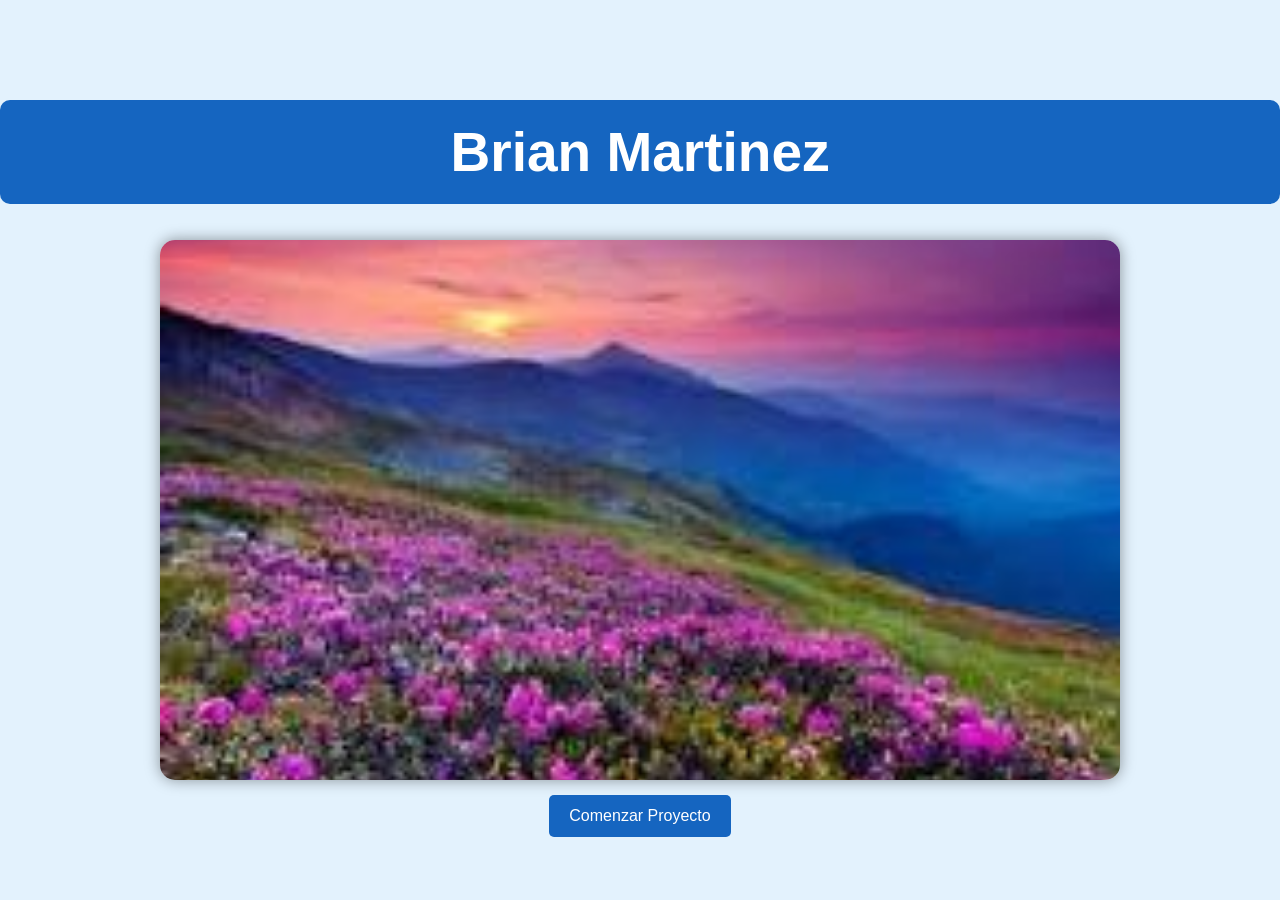
<file: scripts/proyecto1/index.html>
<!DOCTYPE html>
<html lang="es">

<head>
    <meta charset="UTF-8">
    <meta name="viewport" content="width=device-width, initial-scale=1.0">
    <title>Proyecto Brian Martinez</title>

    <link rel="stylesheet" href="styles/style.css">

    <style>
        h1{
            width: 100%;
            background-color: #1565c0;
            color: white;
            text-align: center;
            padding: 20px 0;
            border-radius: 10px;
        }
    </style>
</head>

<body>

    <div class="inicio">

        <h1>Brian Martinez</h1>

        <img src="pj.png" class="imagen">

        <a href="secuenciales/problema2_10.html">
            <button>Comenzar Proyecto</button>
        </a>

    </div>

</body>

</html>
</file>
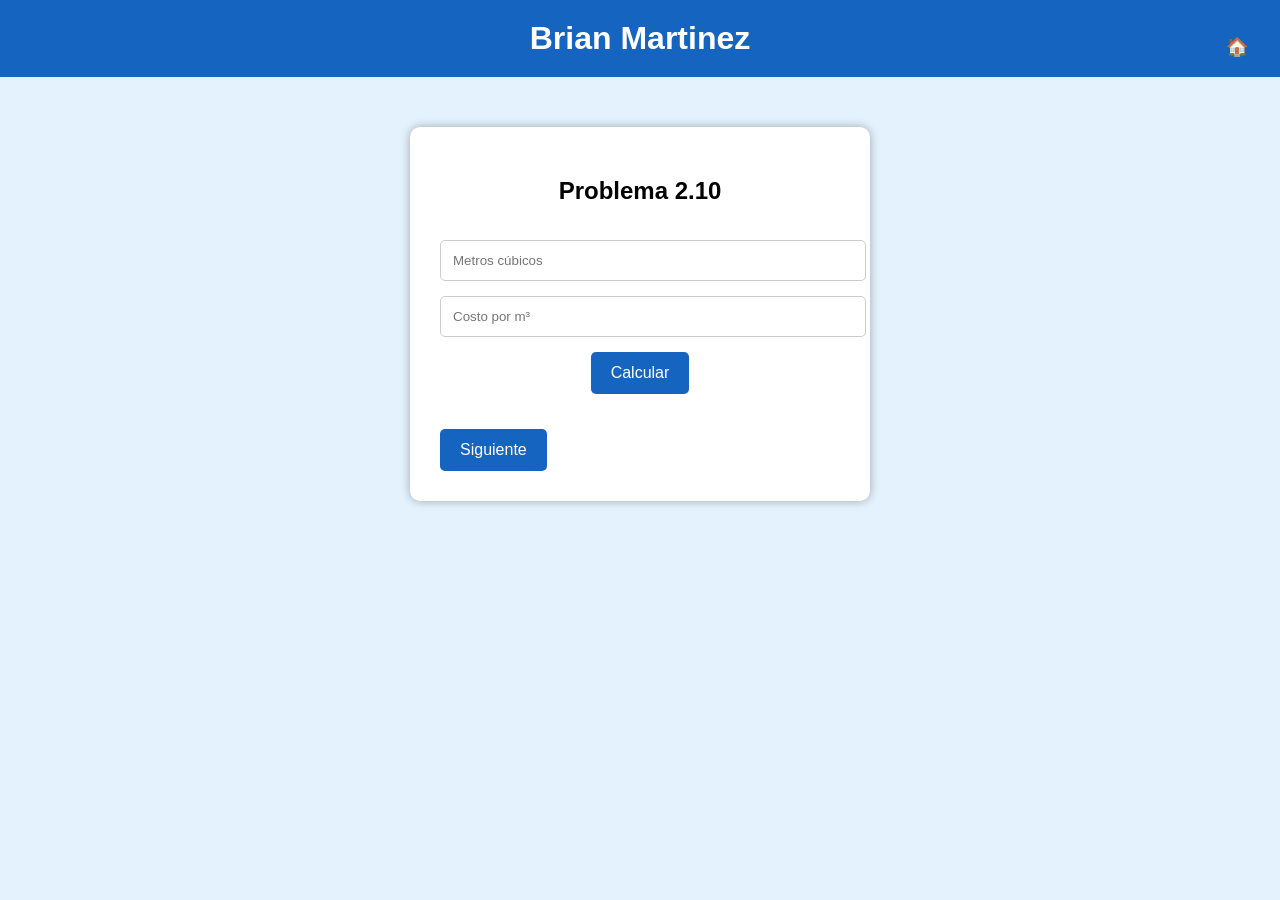
<file: scripts/proyecto1/secuenciales/problema2_10.html>
<!DOCTYPE html>
<html lang="es">

<head>
    <meta charset="UTF-8">
    <title>Problema 2.10</title>

    <link rel="stylesheet" href="../styles/style.css">

    <style>
        .encabezado{
            width: 100%;
            background-color: #1565c0;
            color: white;
            padding: 20px;
            box-sizing: border-box;
            position: relative;
            text-align: center;
            margin-bottom: 20px;
        }

        .titulo{
            margin: 0;
        }

        .inicio-btn{
            position: absolute;
            right: 20px;
            top: 50%;
            transform: translateY(-50%);
        }

        .inicio-btn button{
            padding: 8px 12px;
            font-size: 18px;
            cursor: pointer;
        }
    </style>
</head>

<body>

    <div class="encabezado">

        <h1 class="titulo">Brian Martinez</h1>

        <a href="../index.html" class="inicio-btn">
            <button>🏠</button>
        </a>

    </div>

    <div class="container">

        <h2>Problema 2.10</h2>

        <input type="number"
        id="metros"
        placeholder="Metros cúbicos">

        <input type="number"
        id="costo"
        placeholder="Costo por m³">

        <button onclick="calcularAgua()">
            Calcular
        </button>

        <div class="resultado" id="resultado"></div>

        <div class="botones">

            <a href="problema2_11.html">
                <button>Siguiente</button>
            </a>

        </div>

    </div>

    <script src="../scripts/problemas.js"></script>

</body>

</html>
</file>
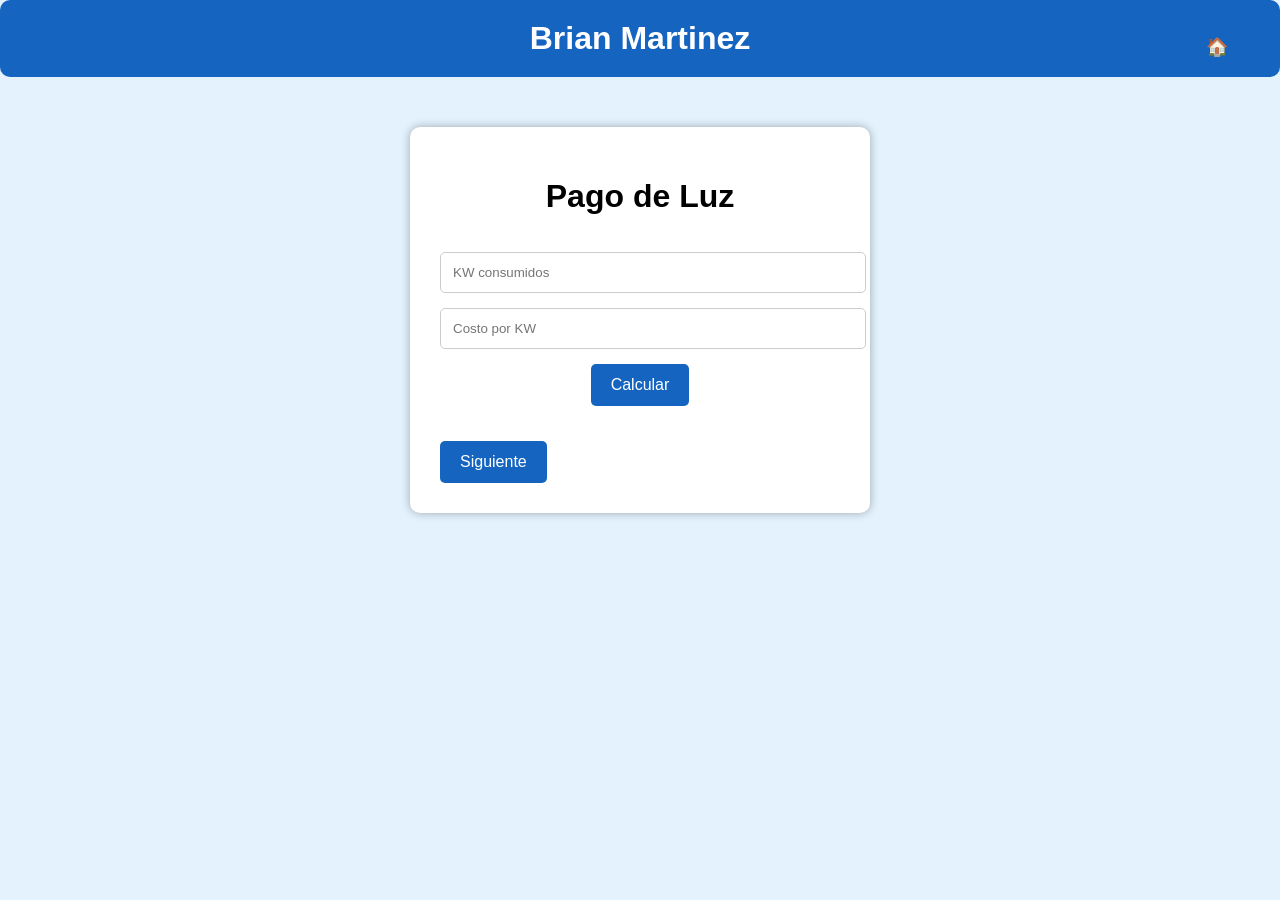
<file: scripts/proyecto1/secuenciales/problema2_11.html>
<!DOCTYPE html>
<html lang="es">
<head>
<meta charset="UTF-8">
<title>2.11 Luz</title>

<link rel="stylesheet" href="../styles/style.css">

<style>
    .encabezado{
        width: 100%;
        background-color: #1565c0;
        color: white;
        padding: 20px;
        box-sizing: border-box;
        position: relative;
        text-align: center;
        margin-bottom: 20px;
        border-radius: 10px;
    }

    .titulo{
        margin: 0;
    }

    .inicio-btn{
        position: absolute;
        right: 40px;
        top: 50%;
        transform: translateY(-50%);
    }

    .inicio-btn button{
        padding: 8px 12px;
        font-size: 18px;
        cursor: pointer;
    }
</style>

</head>
<body>

<div class="encabezado">

    <h1 class="titulo">Brian Martinez</h1>

    <a href="../index.html" class="inicio-btn">
        <button>🏠</button>
    </a>

</div>

<div class="container">

    <h1>Pago de Luz</h1>

    <input id="kw" type="number" placeholder="KW consumidos">
    <input id="precio" type="number" placeholder="Costo por KW">

    <button onclick="calcularLuz()">Calcular</button>

    <div class="resultado" id="resultado"></div>

    <div class="botones">
        <a href="problema2_12.html"><button>Siguiente</button></a>
    </div>

</div>

<script src="../scripts/problemas.js"></script>
</body>
</html>
</file>
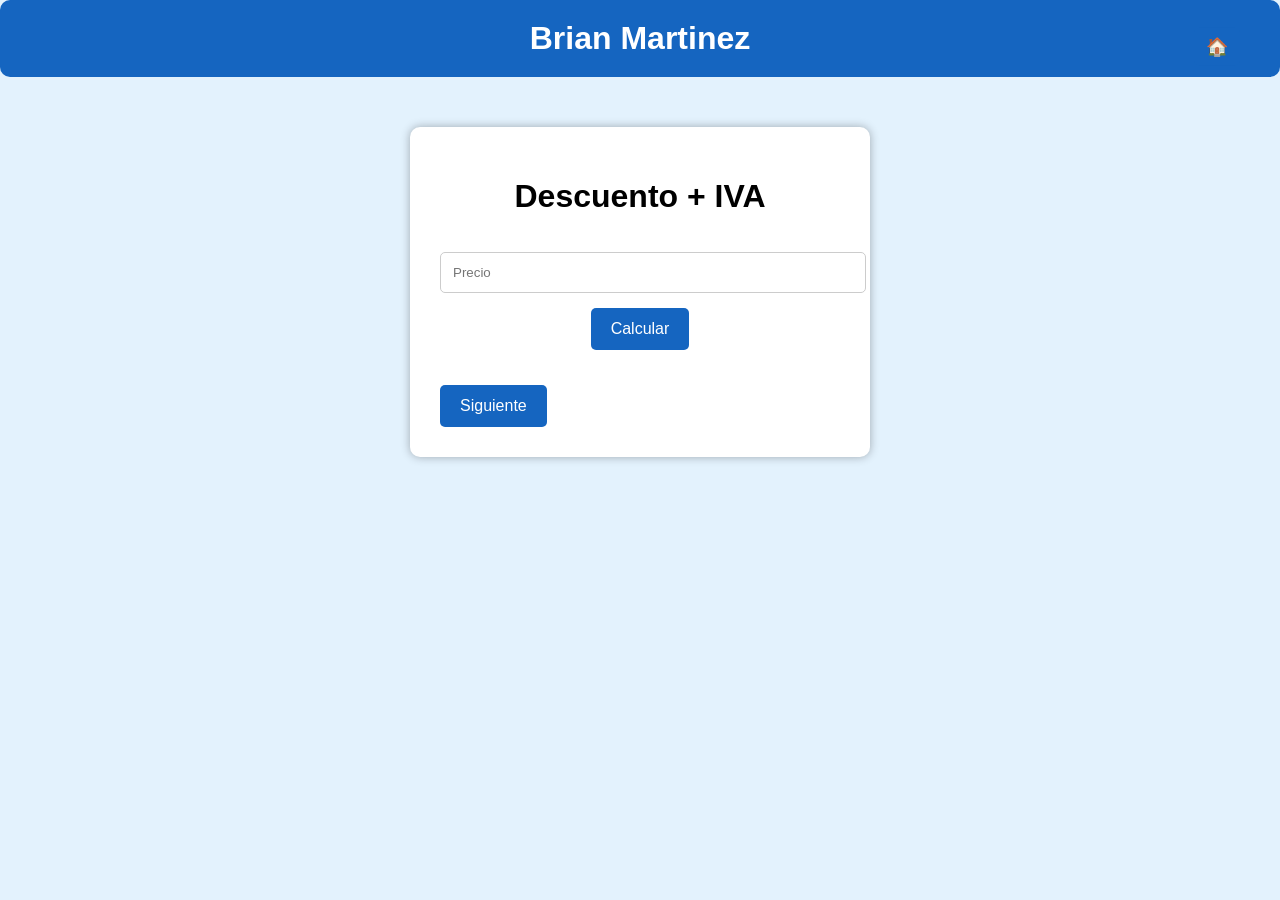
<file: scripts/proyecto1/secuenciales/problema2_12.html>
<!DOCTYPE html>
<html lang="es">
<head>
<meta charset="UTF-8">
<title>2.12</title>

<link rel="stylesheet" href="../styles/style.css">

<style>
    .encabezado{
        width: 100%;
        background-color: #1565c0;
        color: white;
        padding: 20px;
        box-sizing: border-box;
        position: relative;
        text-align: center;
        margin-bottom: 20px;
        border-radius: 10px;
    }

    .titulo{
        margin: 0;
    }

    .inicio-btn{
        position: absolute;
        right: 40px;
        top: 50%;
        transform: translateY(-50%);
    }

    .inicio-btn button{
        padding: 8px 12px;
        font-size: 18px;
        cursor: pointer;
    }
</style>

</head>
<body>

<div class="encabezado">

    <h1 class="titulo">Brian Martinez</h1>

    <a href="../index.html" class="inicio-btn">
        <button>🏠</button>
    </a>

</div>

<div class="container">

    <h1>Descuento + IVA</h1>

    <input id="articulo" type="number" placeholder="Precio">

    <button onclick="calcularArticulo()">Calcular</button>

    <div class="resultado" id="resultado"></div>

    <div class="botones">
        <a href="problema2_13.html"><button>Siguiente</button></a>
    </div>

</div>

<script src="../scripts/problemas.js"></script>
</body>
</html>
</file>
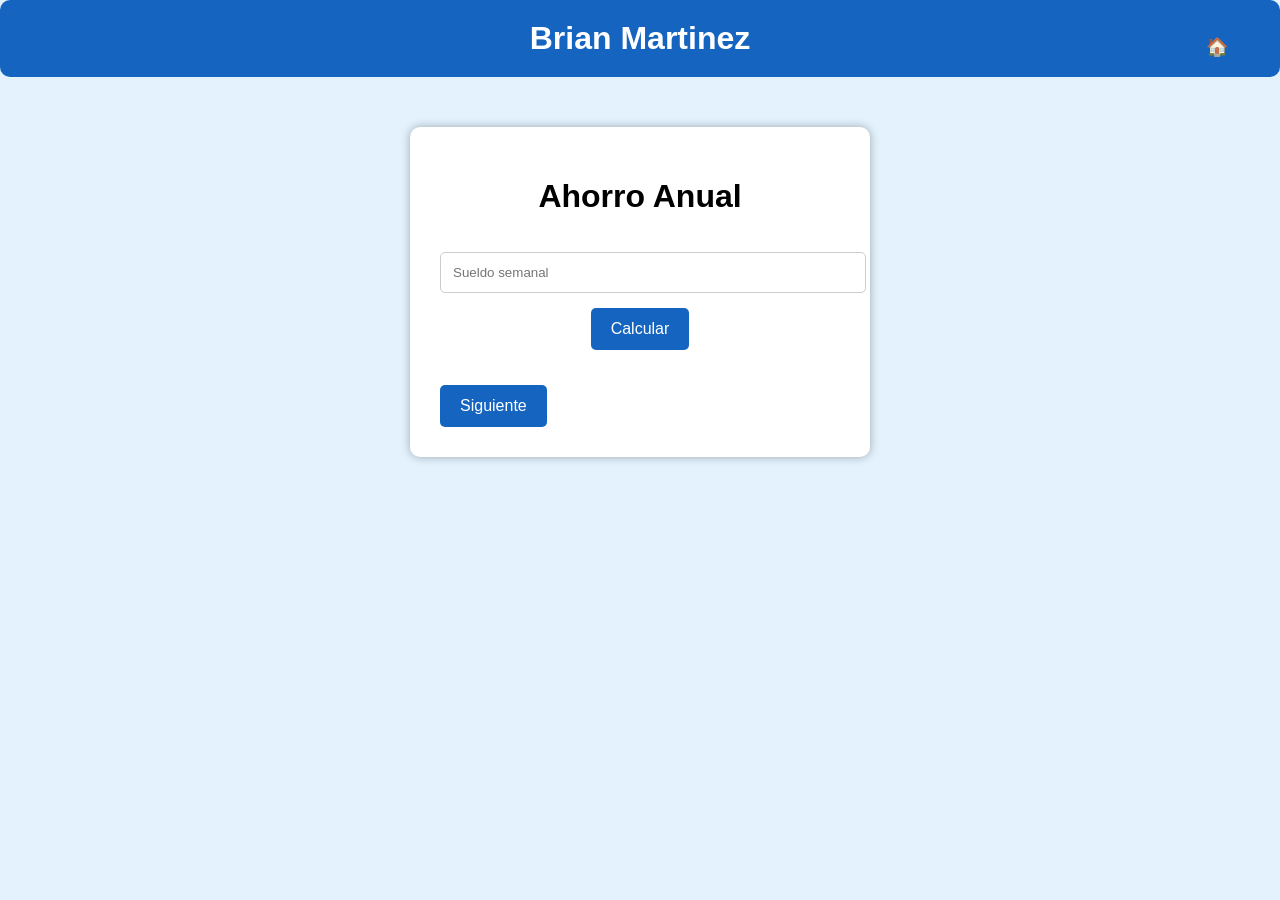
<file: scripts/proyecto1/secuenciales/problema2_13.html>
<!DOCTYPE html>
<html lang="es">
<head>
<meta charset="UTF-8">
<title>2.13</title>

<link rel="stylesheet" href="../styles/style.css">

<style>
    .encabezado{
        width: 100%;
        background-color: #1565c0;
        color: white;
        padding: 20px;
        box-sizing: border-box;
        position: relative;
        text-align: center;
        margin-bottom: 20px;
        border-radius: 10px;
    }

    .titulo{
        margin: 0;
    }

    .inicio-btn{
        position: absolute;
        right: 40px;
        top: 50%;
        transform: translateY(-50%);
    }

    .inicio-btn button{
        padding: 8px 12px;
        font-size: 18px;
        cursor: pointer;
    }
</style>

</head>
<body>

<div class="encabezado">

    <h1 class="titulo">Brian Martinez</h1>

    <a href="../index.html" class="inicio-btn">
        <button>🏠</button>
    </a>

</div>

<div class="container">

    <h1>Ahorro Anual</h1>

    <input id="sueldo" type="number" placeholder="Sueldo semanal">

    <button onclick="calcularAhorro()">Calcular</button>

    <div class="resultado" id="resultado"></div>

    <div class="botones">
        <a href="problema2_14.html"><button>Siguiente</button></a>
    </div>

</div>

<script src="../scripts/problemas.js"></script>
</body>
</html>
</file>
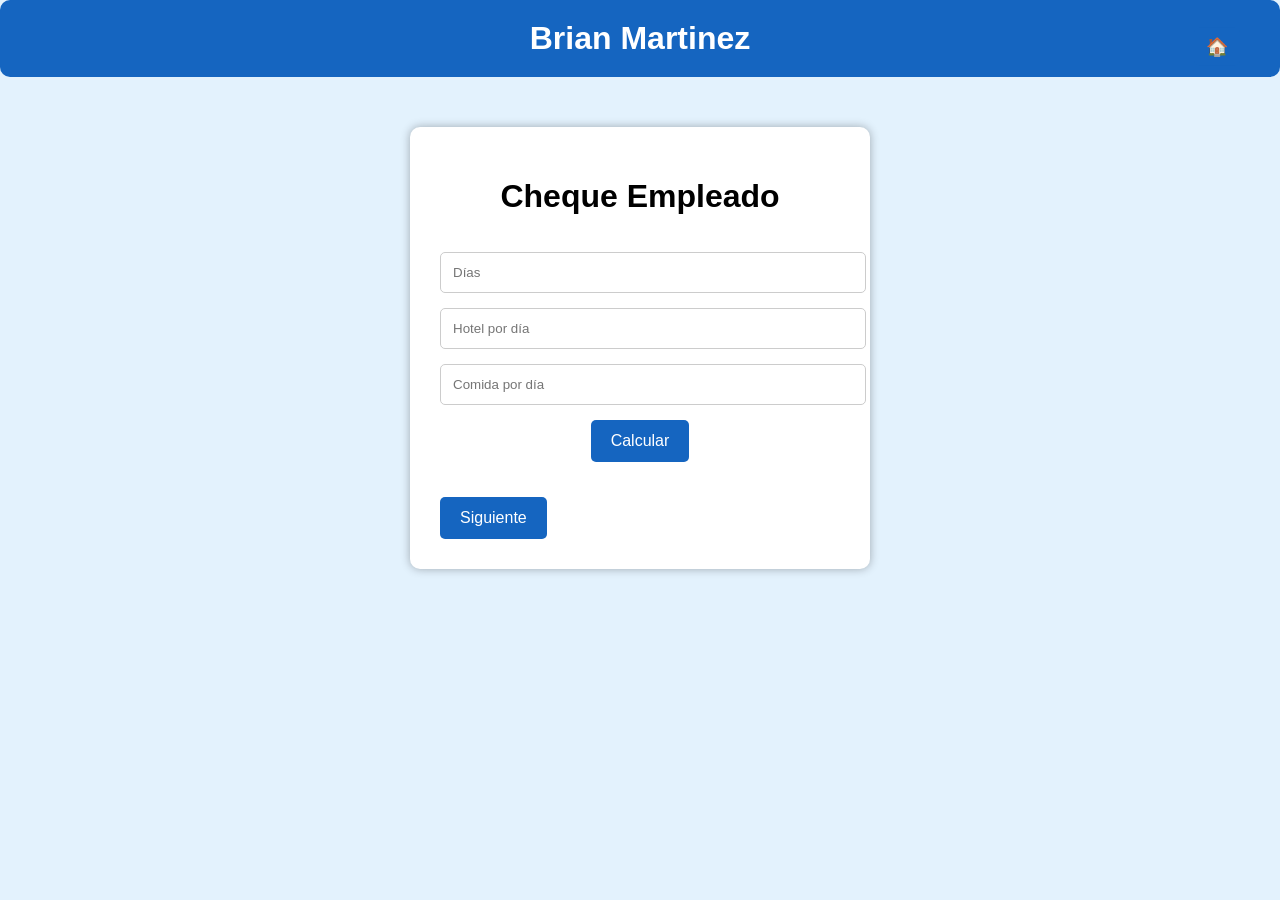
<file: scripts/proyecto1/secuenciales/problema2_14.html>
<!DOCTYPE html>
<html lang="es">
<head>
<meta charset="UTF-8">
<title>2.14</title>

<link rel="stylesheet" href="../styles/style.css">

<style>
    .encabezado{
        width: 100%;
        background-color: #1565c0;
        color: white;
        padding: 20px;
        box-sizing: border-box;
        position: relative;
        text-align: center;
        margin-bottom: 20px;
        border-radius: 10px;
    }

    .titulo{
        margin: 0;
    }

    .inicio-btn{
        position: absolute;
        right: 40px;
        top: 50%;
        transform: translateY(-50%);
    }

    .inicio-btn button{
        padding: 8px 12px;
        font-size: 18px;
        cursor: pointer;
    }
</style>

</head>
<body>

<div class="encabezado">

    <h1 class="titulo">Brian Martinez</h1>

    <a href="../index.html" class="inicio-btn">
        <button>🏠</button>
    </a>

</div>

<div class="container">

    <h1>Cheque Empleado</h1>

    <input id="dias" type="number" placeholder="Días">
    <input id="hotel" type="number" placeholder="Hotel por día">
    <input id="comida" type="number" placeholder="Comida por día">

    <button onclick="calcularCheque()">Calcular</button>

    <div class="resultado" id="resultado"></div>

    <div class="botones">
        <a href="problema2_15.html"><button>Siguiente</button></a>
    </div>

</div>

<script src="../scripts/problemas.js"></script>
</body>
</html>
</file>
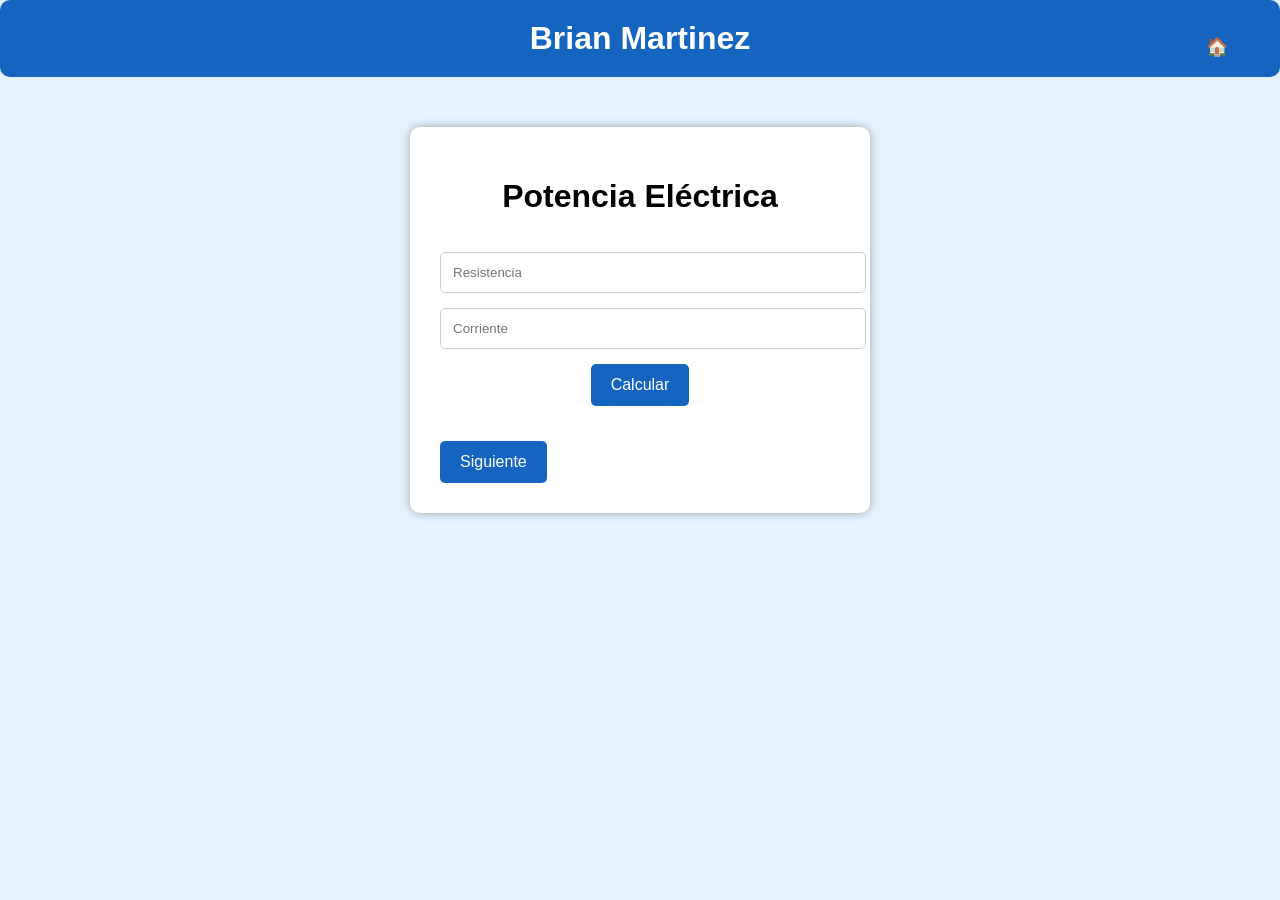
<file: scripts/proyecto1/secuenciales/problema2_15.html>
<!DOCTYPE html>
<html lang="es">
<head>
<meta charset="UTF-8">
<title>2.15</title>

<link rel="stylesheet" href="../styles/style.css">

<style>
    .encabezado{
        width: 100%;
        background-color: #1565c0;
        color: white;
        padding: 20px;
        box-sizing: border-box;
        position: relative;
        text-align: center;
        margin-bottom: 20px;
        border-radius: 10px;
    }

    .titulo{
        margin: 0;
    }

    .inicio-btn{
        position: absolute;
        right: 40px;
        top: 50%;
        transform: translateY(-50%);
    }

    .inicio-btn button{
        padding: 8px 12px;
        font-size: 18px;
        cursor: pointer;
    }
</style>

</head>
<body>

<div class="encabezado">

    <h1 class="titulo">Brian Martinez</h1>

    <a href="../index.html" class="inicio-btn">
        <button>🏠</button>
    </a>

</div>

<div class="container">

    <h1>Potencia Eléctrica</h1>

    <input id="r" type="number" placeholder="Resistencia">
    <input id="i" type="number" placeholder="Corriente">

    <button onclick="calcularPotencia()">Calcular</button>

    <div class="resultado" id="resultado"></div>

    <div class="botones">
        <a href="problema2_16.html"><button>Siguiente</button></a>
    </div>

</div>

<script src="../scripts/problemas.js"></script>
</body>
</html>
</file>
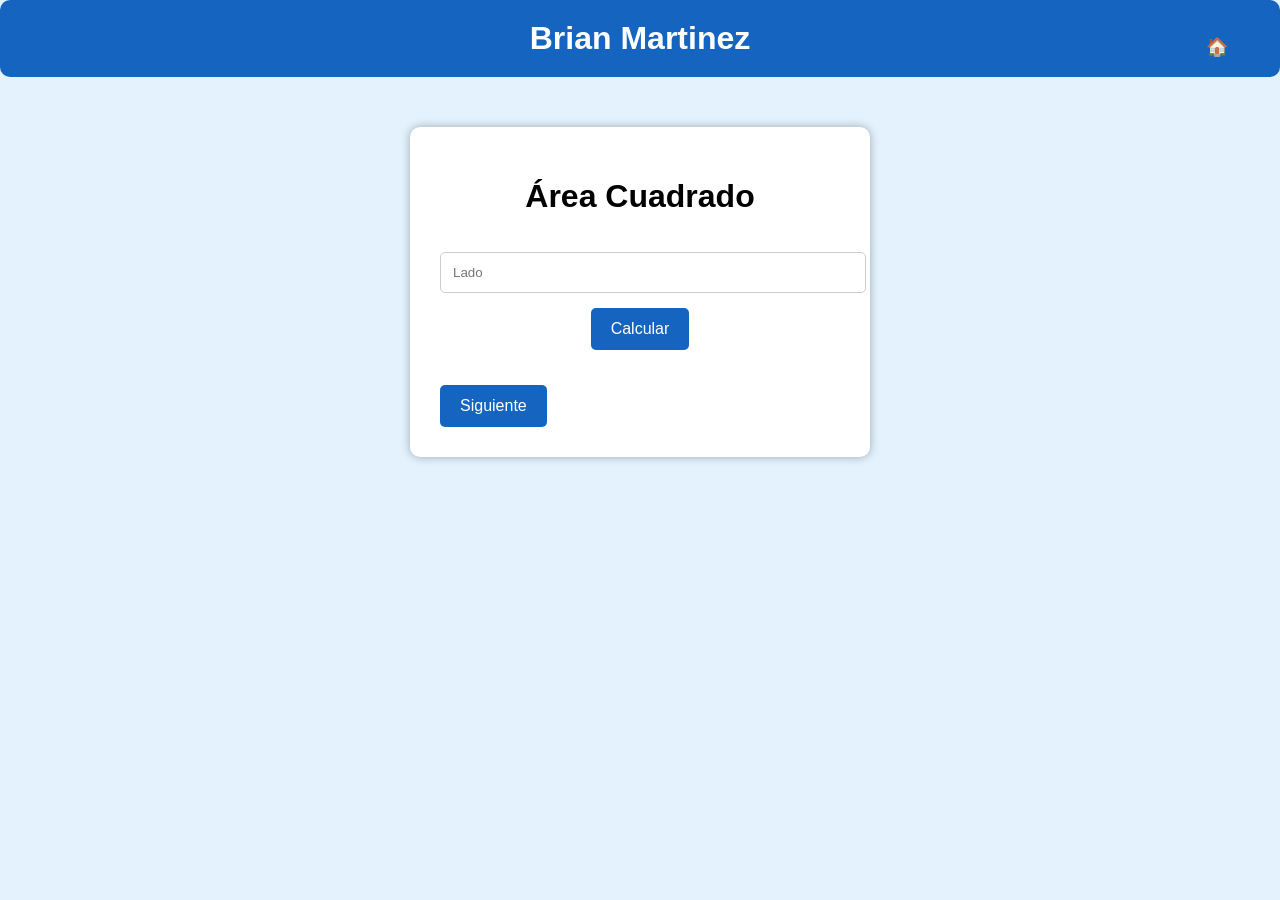
<file: scripts/proyecto1/secuenciales/problema2_16.html>
<!DOCTYPE html>
<html lang="es">
<head>
<meta charset="UTF-8">
<title>2.16</title>

<link rel="stylesheet" href="../styles/style.css">

<style>
    .encabezado{
        width: 100%;
        background-color: #1565c0;
        color: white;
        padding: 20px;
        box-sizing: border-box;
        position: relative;
        text-align: center;
        margin-bottom: 20px;
        border-radius: 10px;
    }

    .titulo{
        margin: 0;
    }

    .inicio-btn{
        position: absolute;
        right: 40px;
        top: 50%;
        transform: translateY(-50%);
    }

    .inicio-btn button{
        padding: 8px 12px;
        font-size: 18px;
        cursor: pointer;
    }
</style>

</head>
<body>

<div class="encabezado">

    <h1 class="titulo">Brian Martinez</h1>

    <a href="../index.html" class="inicio-btn">
        <button>🏠</button>
    </a>

</div>

<div class="container">

    <h1>Área Cuadrado</h1>

    <input id="lado" type="number" placeholder="Lado">

    <button onclick="calcularArea()">Calcular</button>

    <div class="resultado" id="resultado"></div>

    <div class="botones">
        <a href="problema2_17.html"><button>Siguiente</button></a>
    </div>

</div>

<script src="../scripts/problemas.js"></script>
</body>
</html>
</file>
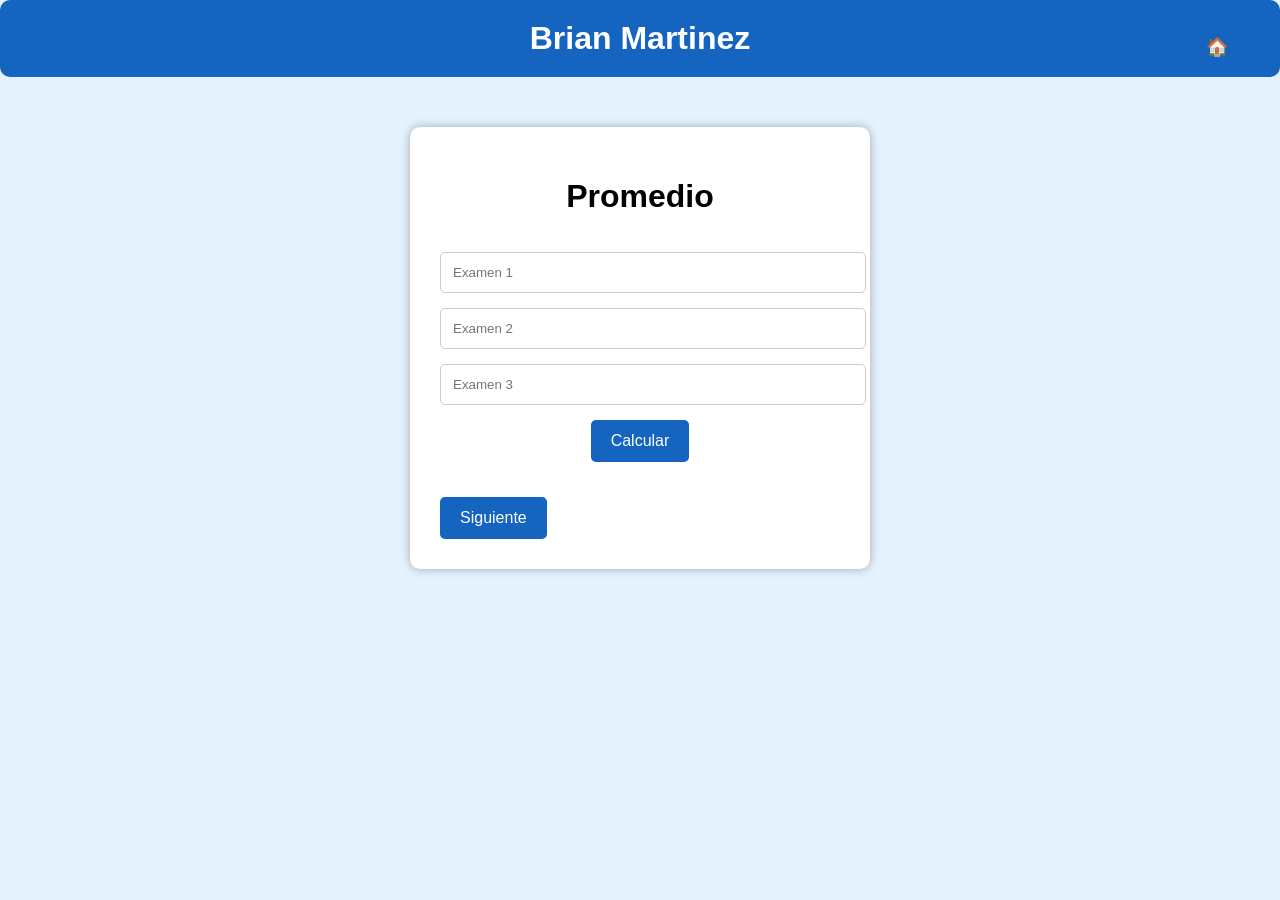
<file: scripts/proyecto1/secuenciales/problema2_17.html>
<!DOCTYPE html>
<html lang="es">
<head>
<meta charset="UTF-8">
<title>2.17</title>

<link rel="stylesheet" href="../styles/style.css">

<style>
    .encabezado{
        width: 100%;
        background-color: #1565c0;
        color: white;
        padding: 20px;
        box-sizing: border-box;
        position: relative;
        text-align: center;
        margin-bottom: 20px;
        border-radius: 10px;
    }

    .titulo{
        margin: 0;
    }

    .inicio-btn{
        position: absolute;
        right: 40px;
        top: 50%;
        transform: translateY(-50%);
    }

    .inicio-btn button{
        padding: 8px 12px;
        font-size: 18px;
        cursor: pointer;
    }
</style>

</head>
<body>

<div class="encabezado">

    <h1 class="titulo">Brian Martinez</h1>

    <a href="../index.html" class="inicio-btn">
        <button>🏠</button>
    </a>

</div>

<div class="container">

    <h1>Promedio</h1>

    <input id="e1" type="number" placeholder="Examen 1">
    <input id="e2" type="number" placeholder="Examen 2">
    <input id="e3" type="number" placeholder="Examen 3">

    <button onclick="calcularPromedio()">Calcular</button>

    <div class="resultado" id="resultado"></div>

    <div class="botones">
        <a href="problema2_18.html"><button>Siguiente</button></a>
    </div>

</div>

<script src="../scripts/problemas.js"></script>
</body>
</html>
</file>
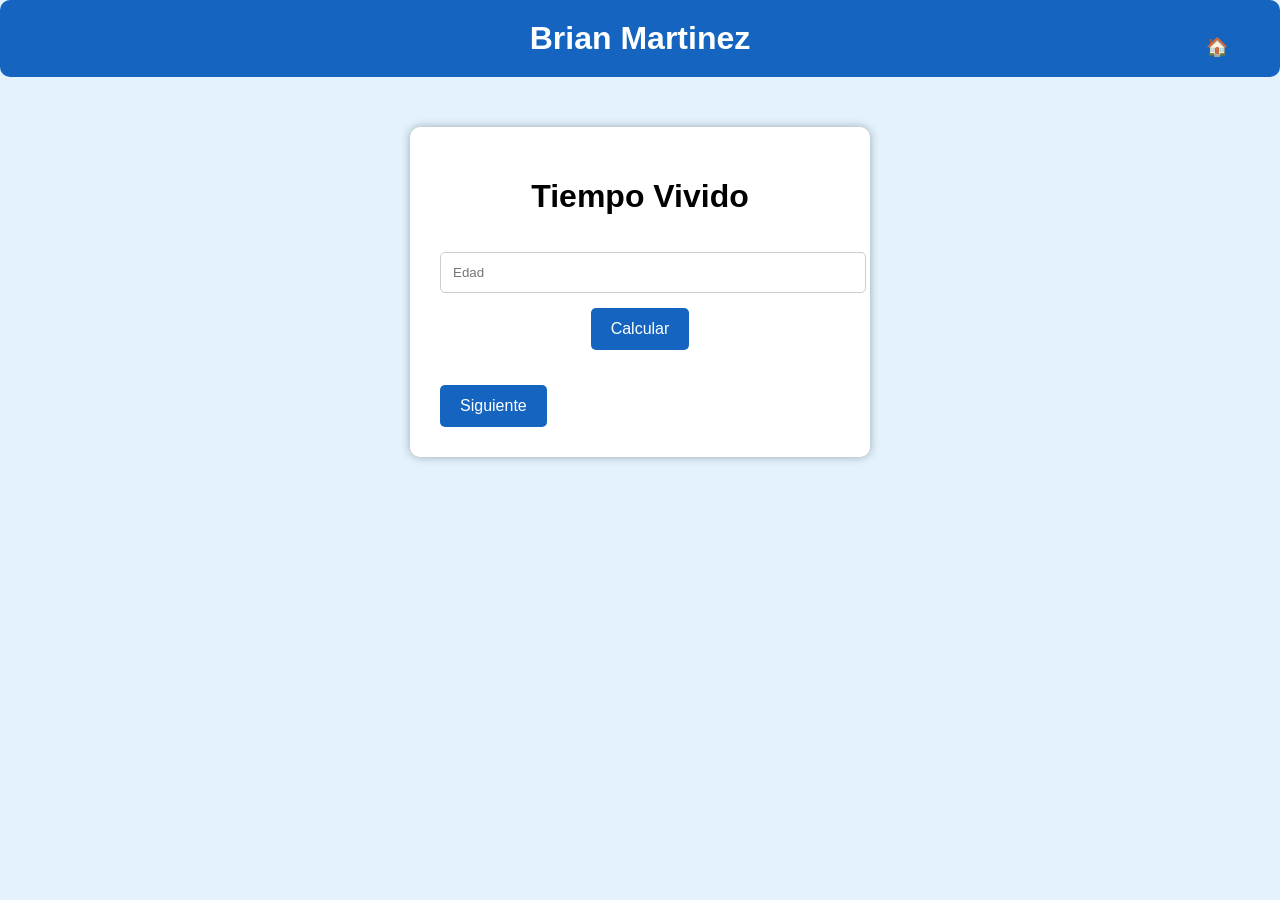
<file: scripts/proyecto1/secuenciales/problema2_18.html>
<!DOCTYPE html>
<html lang="es">
<head>
<meta charset="UTF-8">
<title>2.18</title>

<link rel="stylesheet" href="../styles/style.css">

<style>
    .encabezado{
        width: 100%;
        background-color: #1565c0;
        color: white;
        padding: 20px;
        box-sizing: border-box;
        position: relative;
        text-align: center;
        margin-bottom: 20px;
        border-radius: 10px;
    }

    .titulo{
        margin: 0;
    }

    .inicio-btn{
        position: absolute;
        right: 40px;
        top: 50%;
        transform: translateY(-50%);
    }

    .inicio-btn button{
        padding: 8px 12px;
        font-size: 18px;
        cursor: pointer;
    }
</style>

</head>
<body>

<div class="encabezado">

    <h1 class="titulo">Brian Martinez</h1>

    <a href="../index.html" class="inicio-btn">
        <button>🏠</button>
    </a>

</div>

<div class="container">

    <h1>Tiempo Vivido</h1>

    <input id="edad" type="number" placeholder="Edad">

    <button onclick="calcularVida()">Calcular</button>

    <div class="resultado" id="resultado"></div>

    <div class="botones">
        <a href="problema2_19.html"><button>Siguiente</button></a>
    </div>

</div>

<script src="../scripts/problemas.js"></script>
</body>
</html>
</file>
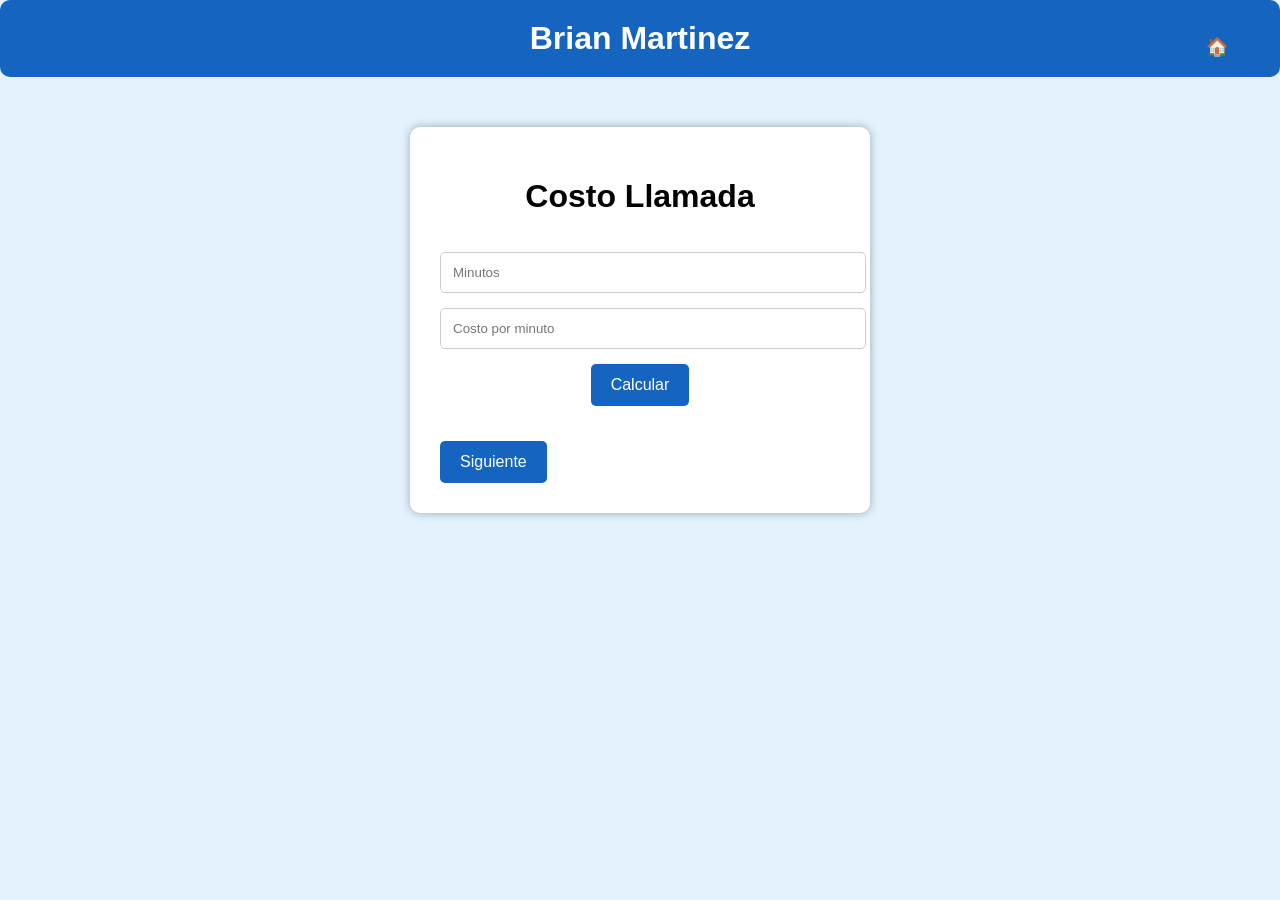
<file: scripts/proyecto1/secuenciales/problema2_19.html>
<!DOCTYPE html>
<html lang="es">
<head>
<meta charset="UTF-8">
<title>2.19</title>

<link rel="stylesheet" href="../styles/style.css">

<style>
    .encabezado{
        width: 100%;
        background-color: #1565c0;
        color: white;
        padding: 20px;
        box-sizing: border-box;
        position: relative;
        text-align: center;
        margin-bottom: 20px;
        border-radius: 10px;
    }

    .titulo{
        margin: 0;
    }

    .inicio-btn{
        position: absolute;
        right: 40px;
        top: 50%;
        transform: translateY(-50%);
    }

    .inicio-btn button{
        padding: 8px 12px;
        font-size: 18px;
        cursor: pointer;
    }
</style>

</head>
<body>

<div class="encabezado">

    <h1 class="titulo">Brian Martinez</h1>

    <a href="../index.html" class="inicio-btn">
        <button>🏠</button>
    </a>

</div>

<div class="container">

    <h1>Costo Llamada</h1>

    <input id="minutos" type="number" placeholder="Minutos">
    <input id="costoMin" type="number" placeholder="Costo por minuto">

    <button onclick="calcularLlamada()">Calcular</button>

    <div class="resultado" id="resultado"></div>

    <div class="botones">
        <a href="problema2_20.html"><button>Siguiente</button></a>
    </div>

</div>

<script src="../scripts/problemas.js"></script>
</body>
</html>
</file>
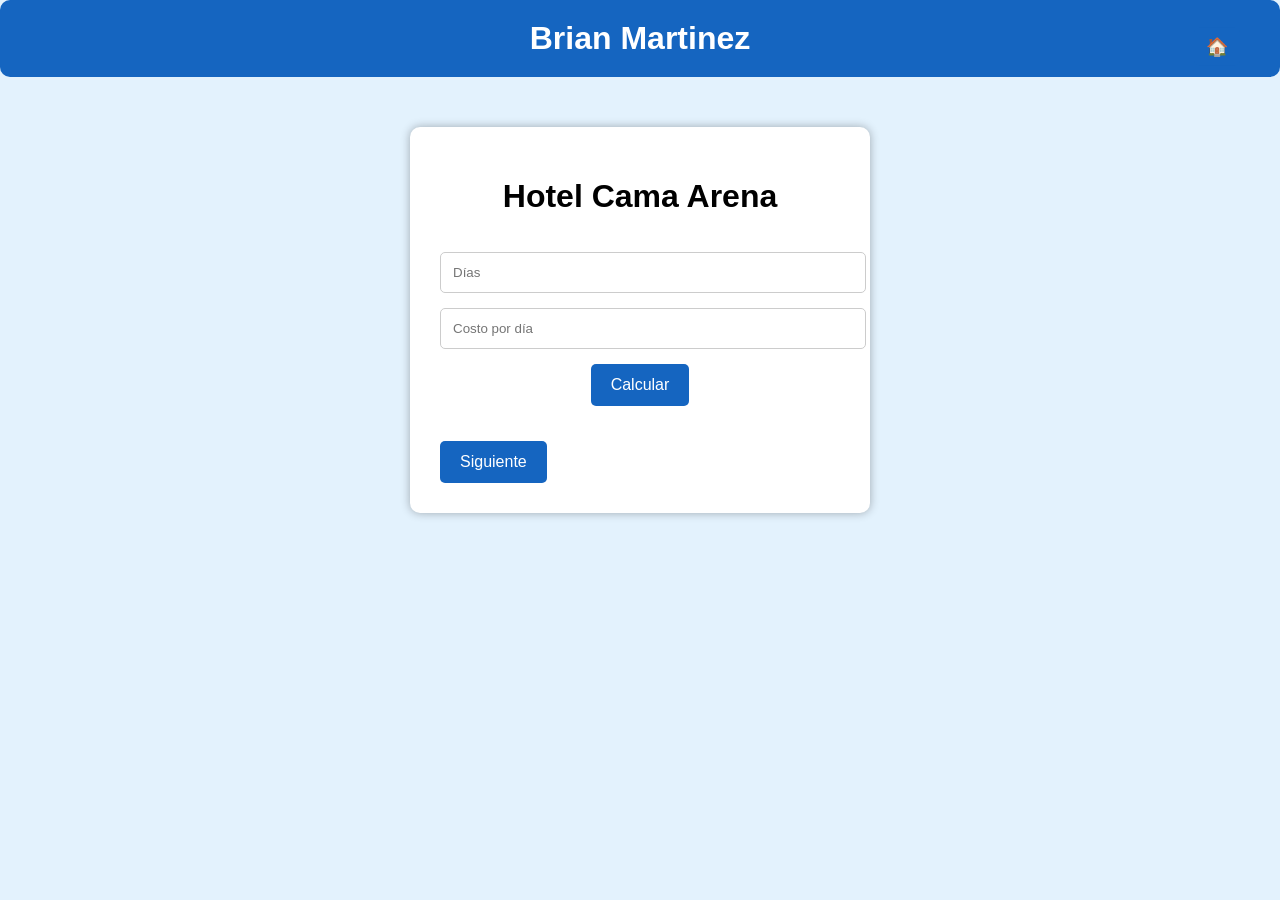
<file: scripts/proyecto1/secuenciales/problema2_20.html>
<!DOCTYPE html>
<html lang="es">
<head>
<meta charset="UTF-8">
<title>2.20</title>

<link rel="stylesheet" href="../styles/style.css">

<style>
    .encabezado{
        width: 100%;
        background-color: #1565c0;
        color: white;
        padding: 20px;
        box-sizing: border-box;
        position: relative;
        text-align: center;
        margin-bottom: 20px;
        border-radius: 10px;
    }

    .titulo{
        margin: 0;
    }

    .inicio-btn{
        position: absolute;
        right: 40px;
        top: 50%;
        transform: translateY(-50%);
    }

    .inicio-btn button{
        padding: 8px 12px;
        font-size: 18px;
        cursor: pointer;
    }
</style>

</head>
<body>

<div class="encabezado">

    <h1 class="titulo">Brian Martinez</h1>

    <a href="../index.html" class="inicio-btn">
        <button>🏠</button>
    </a>

</div>

<div class="container">

    <h1>Hotel Cama Arena</h1>

    <input id="diasHotel" type="number" placeholder="Días">
    <input id="precioDia" type="number" placeholder="Costo por día">

    <button onclick="calcularHotel()">Calcular</button>

    <div class="resultado" id="resultado"></div>

    <div class="botones">
        <a href="../index.html"><button>Siguiente</button></a>
    </div>

</div>

<script src="../scripts/problemas.js"></script>
</body>
</html>
</file>
<file: scripts/proyecto1/styles/style.css>
body{
    margin:0;
    font-family:Arial;
    background:#e3f2fd;
}

/* INICIO */

.inicio{
    height:100vh;
    display:flex;
    flex-direction:column;
    justify-content:center;
    align-items:center;
}

.inicio h1{
    font-size:55px;
    color:#ffffff;
}

.imagen{
    width:75%;
    height:60vh;
    object-fit:cover;
    border-radius:15px;
    box-shadow:0px 0px 15px rgba(0,0,0,0.4);
}

/* PROBLEMAS */

.container{
    width:400px;
    background:white;
    margin:50px auto;
    padding:30px;
    border-radius:10px;
    text-align:center;
    box-shadow:0px 0px 10px rgba(0,0,0,0.3);
}

input{
    width:100%;
    padding:12px;
    margin-top:15px;
    border-radius:5px;
    border:1px solid #ccc;
}

button{
    padding:12px 20px;
    margin-top:15px;
    border:none;
    border-radius:5px;
    background:#1565c0;
    color:white;
    cursor:pointer;
    font-size:16px;
}

button:hover{
    background:#0d47a1;
}

.resultado{
    margin-top:20px;
    font-size:20px;
    color:#0d47a1;
    font-weight:bold;
}

.botones{
    display:flex;
    justify-content:space-between;
    margin-top:20px;
}
</file>
